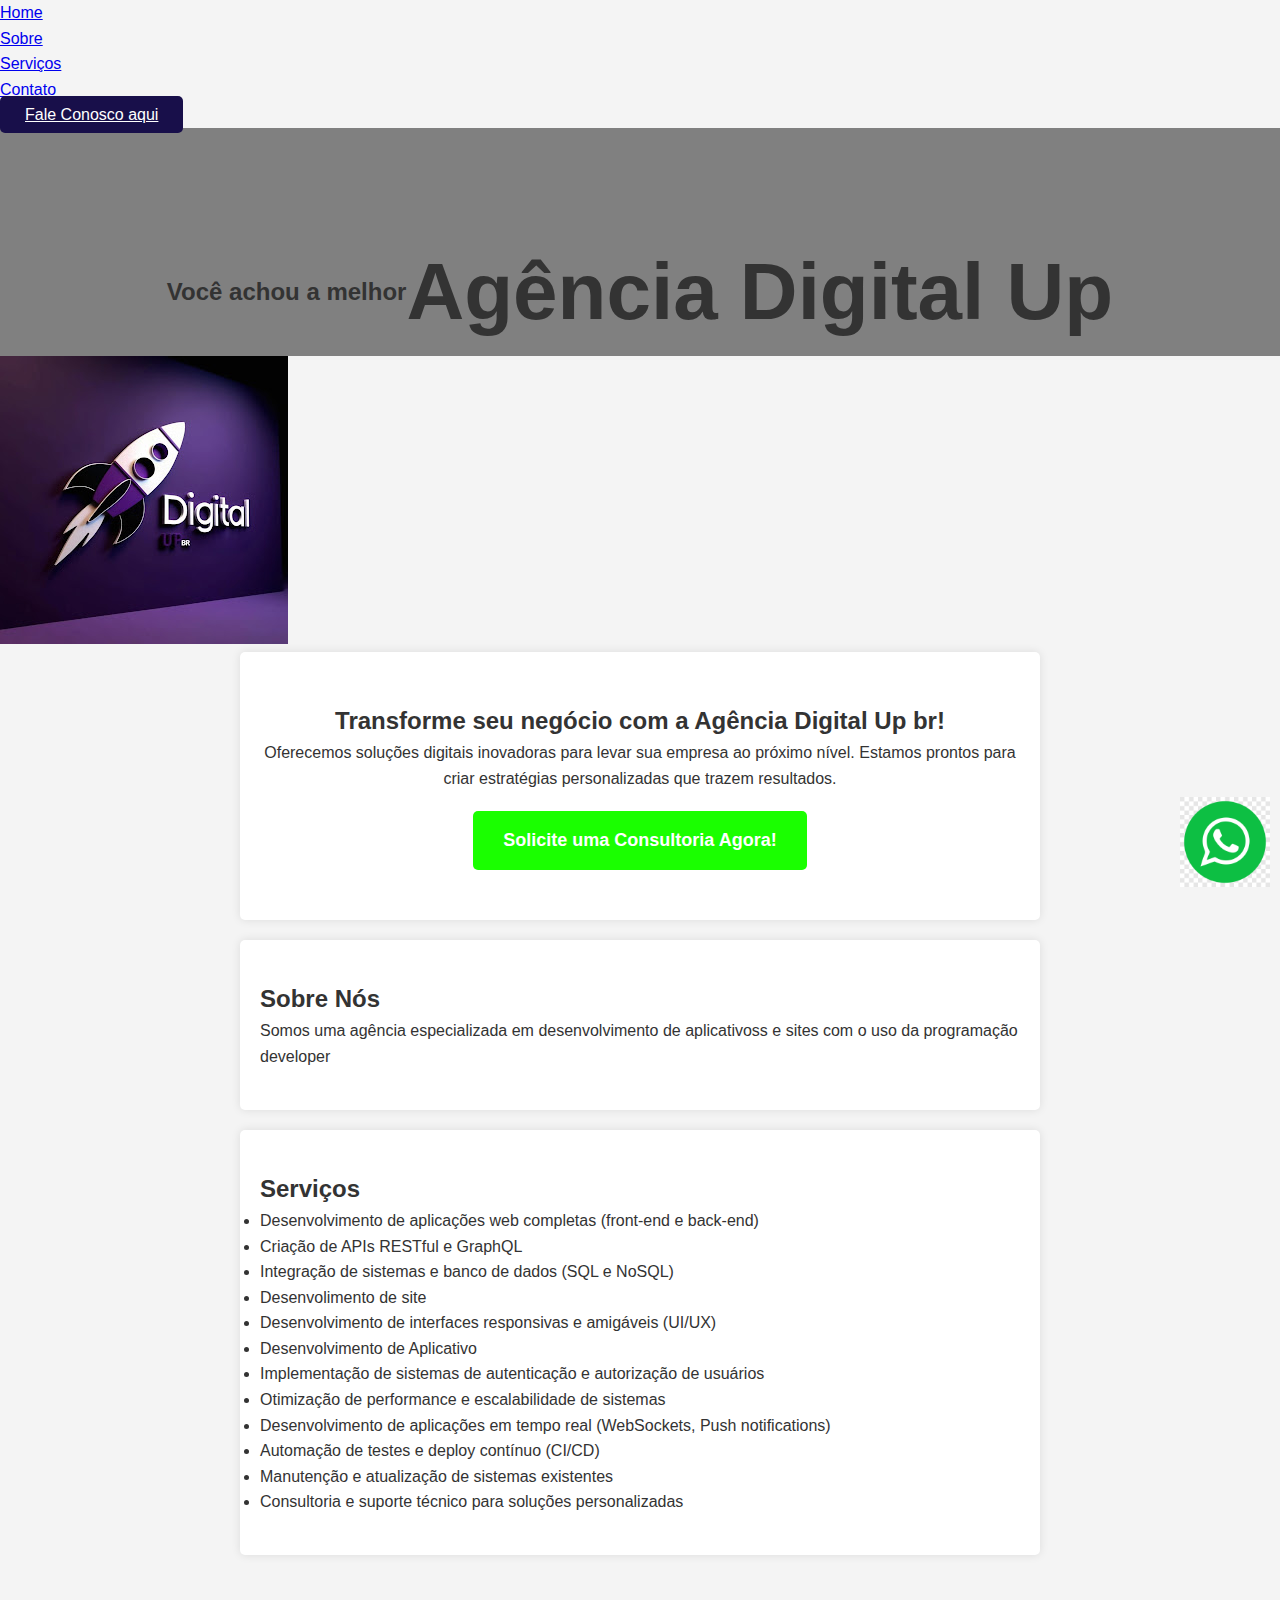
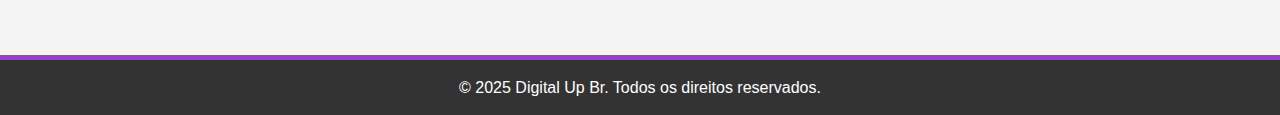
<file: digitalestilo.html>
<!DOCTYPE html>
<html lang="pt-br">
<head>
    <meta charset="UTF-8">
    <meta name="viewport" content="width=device-width, initial-scale=1.0">
    <meta name="keyworld" conntent="Agencia Digital , CSS , HTML , Trafego Pago , Google ads , Metaverso , Anúncio , Trafego Pago"
    <title> </title>
    <link rel="stylesheet" href="estilo.css">
    <link rel="stylesheet" href="responsivo.css>

</head>
<body>
    <header>
        <nav class= "navbar">
            <div class= "logo"
        </div>
<div class = "Menu">
            <ul>
                <li><a href="#">Home</a></li>
                <li><a href="#">Sobre</a></li>
                <li><a href="#">Serviços</a></li>
                <li><a href="#">Contato</a></li>
<a id="botao" href="#" >Fale Conosco aqui</a>
            </ul>
        </div>
        </nav>
        <header class="header"
        <div class="headline">
<h2>Você achou a melhor</h2>
<h2 style="font-size: 80px";> Agência Digital Up </h2>
</div>
<div class="img-headline">
<img style="max-width:%;" src="assets/digitalupbr.jpg"
</div>

    </header>

    <main>
        <section class="hero">
            <h2>Transforme seu negócio com a Agência Digital Up br!</h2>
            <p>Oferecemos soluções digitais inovadoras para levar sua empresa ao próximo nível. Estamos prontos para criar estratégias personalizadas que trazem resultados.</p>
            <p></p>
            <p></p>
            <a href="https://linktr.ee/agenciadigitalupbr" style="font-size: 18px; font-weight: bold; color: white; background-color: #1aff00; padding: 15px 30px; text-decoration: none; border-radius: 5px; margin-top: 20px; display: inline-block;">Solicite uma Consultoria Agora!</a>
            <p></p>
        </section>

        <section class="about">
            <h2>Sobre Nós</h2>
            <p>Somos uma agência especializada em desenvolvimento de aplicativoss e sites com o uso da programação developer </p>
        </section>

        <section class="services">
            <h2>Serviços</h2>
            <p></p>
            <ul>
                <li>Desenvolvimento de aplicações web completas (front-end e back-end)</li>
  <li>Criação de APIs RESTful e GraphQL</li>
  <li>Integração de sistemas e banco de dados (SQL e NoSQL)</li>
  
  <li>Desenvolimento de site</li>
  <li>Desenvolvimento de interfaces responsivas e amigáveis (UI/UX)</li>
  <li>Desenvolvimento de Aplicativo</li>
  <li>Implementação de sistemas de autenticação e autorização de usuários</li>
  <li>Otimização de performance e escalabilidade de sistemas</li>
  <li>Desenvolvimento de aplicações em tempo real (WebSockets, Push notifications)</li>
  <li>Automação de testes e deploy contínuo (CI/CD)</li>
  <li>Manutenção e atualização de sistemas existentes</li>
  <li>Consultoria e suporte técnico para soluções personalizadas</li>
            </ul>
        </section>
    </main>

    <footer>
        <p>&copy; 2025 Digital Up Br. Todos os direitos reservados.</p>
    </footer>
<a class="whats" target="_blanck" href="https://linktr.ee/agenciadigitalupbr"><img style="width:90px;" src="assets/10000403.jpg"
</body>
</html>
</file>
<file: estilo.css>
/* Reset básico para remover margens e paddings padrão */
* {
    margin: 0;
    padding: 0;
    box-sizing: border-box;
    font-family: Arial, sans-serif;
}

.navbar{

display: flex;
flex-flow: row wrap;
height: 100px;
background: rgb(101, 12, 184);
justify-content: center;
align-items: center;
position: fixed;
width: 100%;
}

.Logo {

    flex: 20%
    
}

.Logo {

    text-align: center
    
}


.header{

display: flex;
flex-flow: row wrap;
background: gray;
justify-content: center;
align-items: center;
padding-top:100px;

}


.img-headlLine{
margin-right:10%;
flex: 40%;
border: 1px; solid deeppink;
text-align: center;

}



.logo h1{
font-family: 'lobster', cursive;
color: rgb(101, 12, 184);
font-size:34px

}


.Logo {
    border: 1px solid red
    
}

.Logo {
    text-align: center;
    right:50px;
    
}
.menu{
    flex: 100%;
    border:1px solid

    

}
.menu{
    text-align: 20px
    

}

.menu a {

    color: (01, 12, 184)
}

.menu a {

    text-align: 20px;
    padding: 20px; 16px; }


.menu a hover {

    color: #ff2978
}

.menu a hover {

    border-top: 4px; solid #180F4A
}

#botao {
background: #180F4A;
padding: 10px 25px
}


#botao {

    color: white;
    border-radius: 5px;
    color: whit

}

#botao {

border-radius: 5px;
scroll-margin-right: 15%;

}
/* Estilização do corpo */

body {
    background-color: #f4f4f4;
    color: #333;
    line-height: 1.6;
}



/* Seção Hero */

.hero {
    text-align: center;
    padding: 50px 20px;
    background: rgb( 101, 12, 184)
    color: white;
}

/* Seções */
section {
    padding: 40px 20px;
    max-width: 800px;
    margin: auto;
    background: rgb(255, 255, 255);
    margin-bottom: 20px;
    border-radius: 5px;
    box-shadow: 0 0 10px rgba(0, 0, 0, 0.1);
}

.agencia{
    font-family: 'lobster';
    color: white;
    font-size:34px;
}

/* Rodapé */
footer {
    text-align: center;
    padding: 15px;
    background: #333;
    color: white;
    margin-top: 100px;
    height:60pX
}

footer {
    border-top: 5px solid rgb(157, 60, 209)
}

.logo-rodape{
    padding:100px
}

.whats{

    position: fixed;
    bottom: 5px;
    right:10px;
}
</file>
